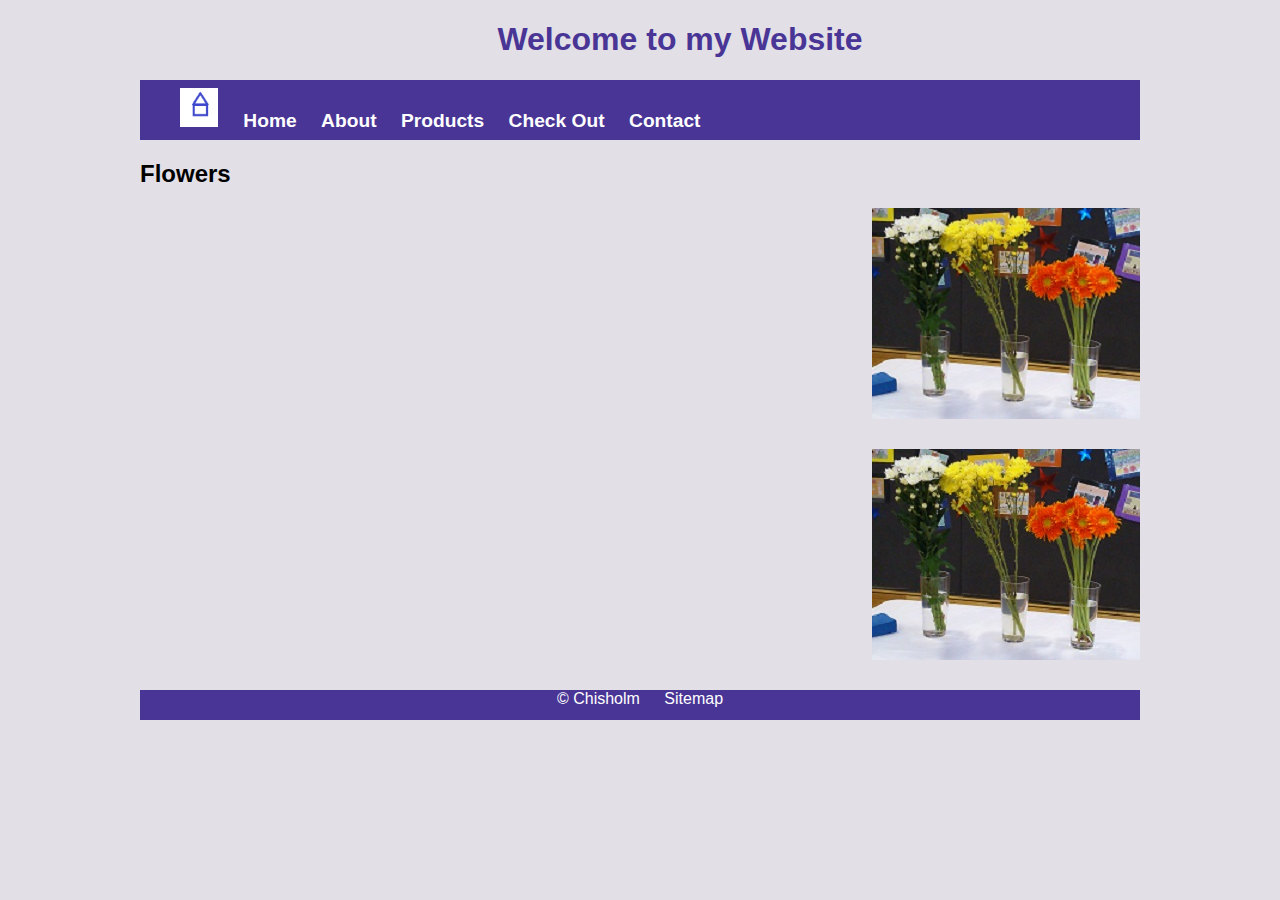
<file: index.html>
<!DOCTYPE html>
<html lang="en">
<head>
    <meta charset="UTF-8">
    <title>Welcome Page</title>
    <link rel="stylesheet" href="css/myStyles.css" />
</head>
<body>
<header>
    <h1>Welcome to my Website</h1>
</header>
<nav>
    <ul>
        <li> <a href="index.html"><img src="img/logo.png" alt="home logo"> </a> </li>
        <li><a href="index.html">Home</a></li>
        <li><a href="about.html">About</a></li>
        <li><a href="products.html">Products</a></li>
        <li><a href="checkout.html">Check Out</a>
        <li><a href="contact.html">Contact</a></li>
    </ul>   
</nav>
<main>
<section>
    <h2>Flowers</h2>
    <img src="img/smallFlowers.jpg"  alt="vases of flowers" height="211" width="268" class="image_right">

</section>
<section2>
    <img src="img/smallFlowers.jpg"  alt="vases of flowers" height="211" width="268" class="image_right">
</section2>
</main>
<footer>
    <p>
        &copy; Chisholm
        <a href="sitemap.html">Sitemap</a>
    </p>
</footer>
</body>
</html>
</file>
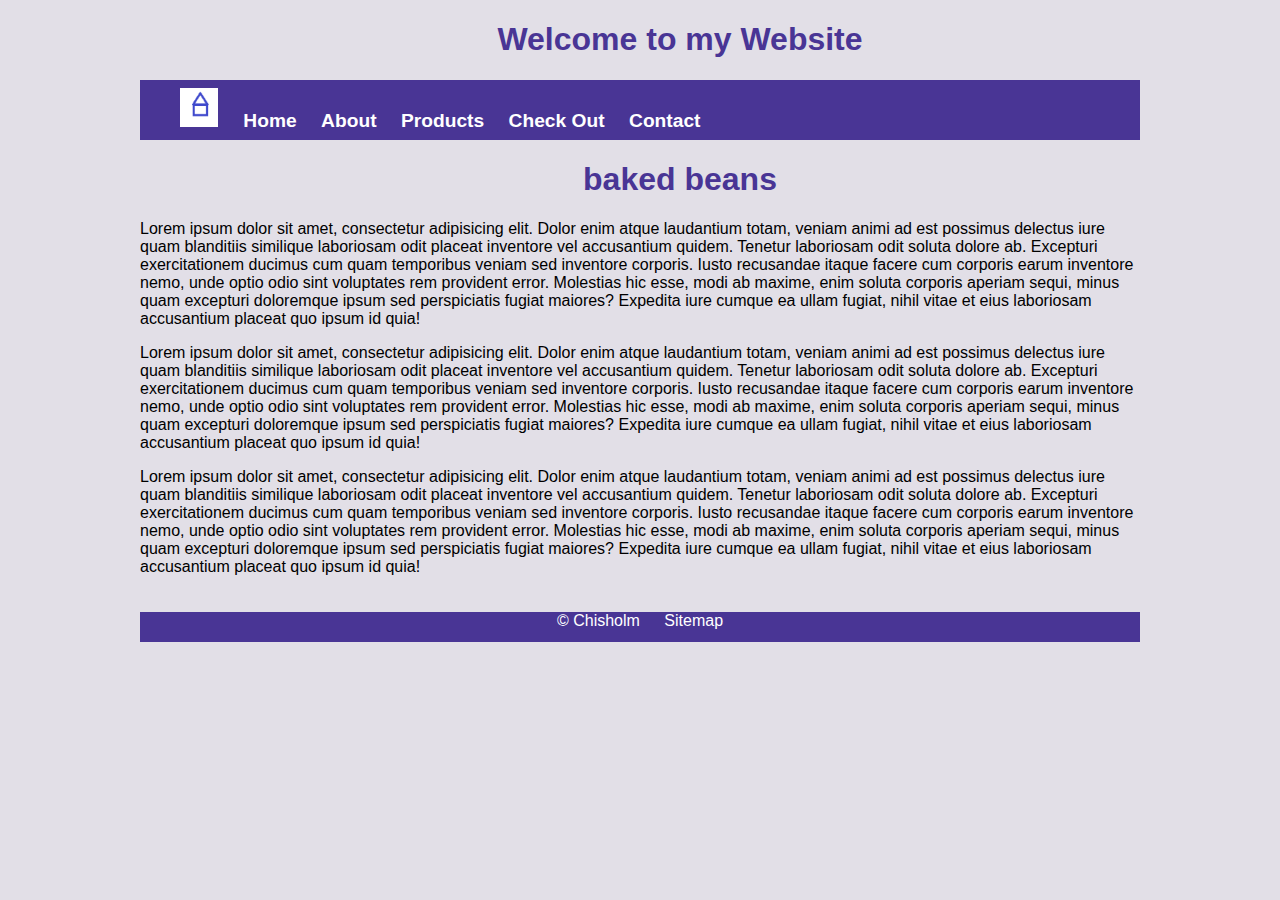
<file: about.html>
<!DOCTYPE html>
<html lang="en">
<head>
    <meta charset="UTF-8">
    <title>About Page</title>
    <link rel="stylesheet" href="css/myStyles.css" />
</head>
<body>
    <header>
        <h1>Welcome to my Website</h1>
    </header>
    <nav>
        <ul>
            <li> <a href="index.html"><img src="img/logo.png" alt="home logo"> </a> </li>
            <li><a href="index.html">Home</a></li>
            <li><a href="about.html">About</a></li>
            <li><a href="products.html">Products</a></li>
            <li><a href="checkout.html">Check Out</a>
            <li><a href="contact.html">Contact</a></li>
        </ul>   
    </nav>
    <main>
    <section>
            <h1> baked beans</h1>
            <p> Lorem ipsum dolor sit amet, consectetur adipisicing elit. Dolor enim atque laudantium totam, 
                veniam animi ad est possimus delectus iure quam blanditiis similique laboriosam odit placeat 
                 inventore vel accusantium quidem. Tenetur laboriosam odit soluta dolore ab. Excepturi 
                exercitationem ducimus cum quam temporibus veniam sed inventore corporis. Iusto recusandae itaque
                facere cum corporis earum inventore nemo, unde optio odio sint voluptates rem provident error.
                Molestias hic esse, modi ab maxime, enim soluta corporis aperiam sequi, minus quam excepturi 
                 doloremque ipsum sed perspiciatis fugiat maiores? Expedita iure cumque ea ullam fugiat, nihil 
                vitae et eius laboriosam accusantium placeat quo ipsum id quia!</p>
            <p> Lorem ipsum dolor sit amet, consectetur adipisicing elit. Dolor enim atque laudantium totam, 
                veniam animi ad est possimus delectus iure quam blanditiis similique laboriosam odit placeat 
                inventore vel accusantium quidem. Tenetur laboriosam odit soluta dolore ab. Excepturi 
                exercitationem ducimus cum quam temporibus veniam sed inventore corporis. Iusto recusandae itaque
                facere cum corporis earum inventore nemo, unde optio odio sint voluptates rem provident error.
                Molestias hic esse, modi ab maxime, enim soluta corporis aperiam sequi, minus quam excepturi 
                doloremque ipsum sed perspiciatis fugiat maiores? Expedita iure cumque ea ullam fugiat, nihil 
                vitae et eius laboriosam accusantium placeat quo ipsum id quia!</p>
                  
            <p> Lorem ipsum dolor sit amet, consectetur adipisicing elit. Dolor enim atque laudantium totam, 
                veniam animi ad est possimus delectus iure quam blanditiis similique laboriosam odit placeat 
                inventore vel accusantium quidem. Tenetur laboriosam odit soluta dolore ab. Excepturi 
                exercitationem ducimus cum quam temporibus veniam sed inventore corporis. Iusto recusandae itaque
                facere cum corporis earum inventore nemo, unde optio odio sint voluptates rem provident error.
                Molestias hic esse, modi ab maxime, enim soluta corporis aperiam sequi, minus quam excepturi 
                doloremque ipsum sed perspiciatis fugiat maiores? Expedita iure cumque ea ullam fugiat, nihil 
                vitae et eius laboriosam accusantium placeat quo ipsum id quia!</p>
    </section>
    </main>
    <footer>
        <p>
            &copy; Chisholm
            <a href="sitemap.html">Sitemap</a>
        </p>
    </footer>
</body>
</html>
</file>
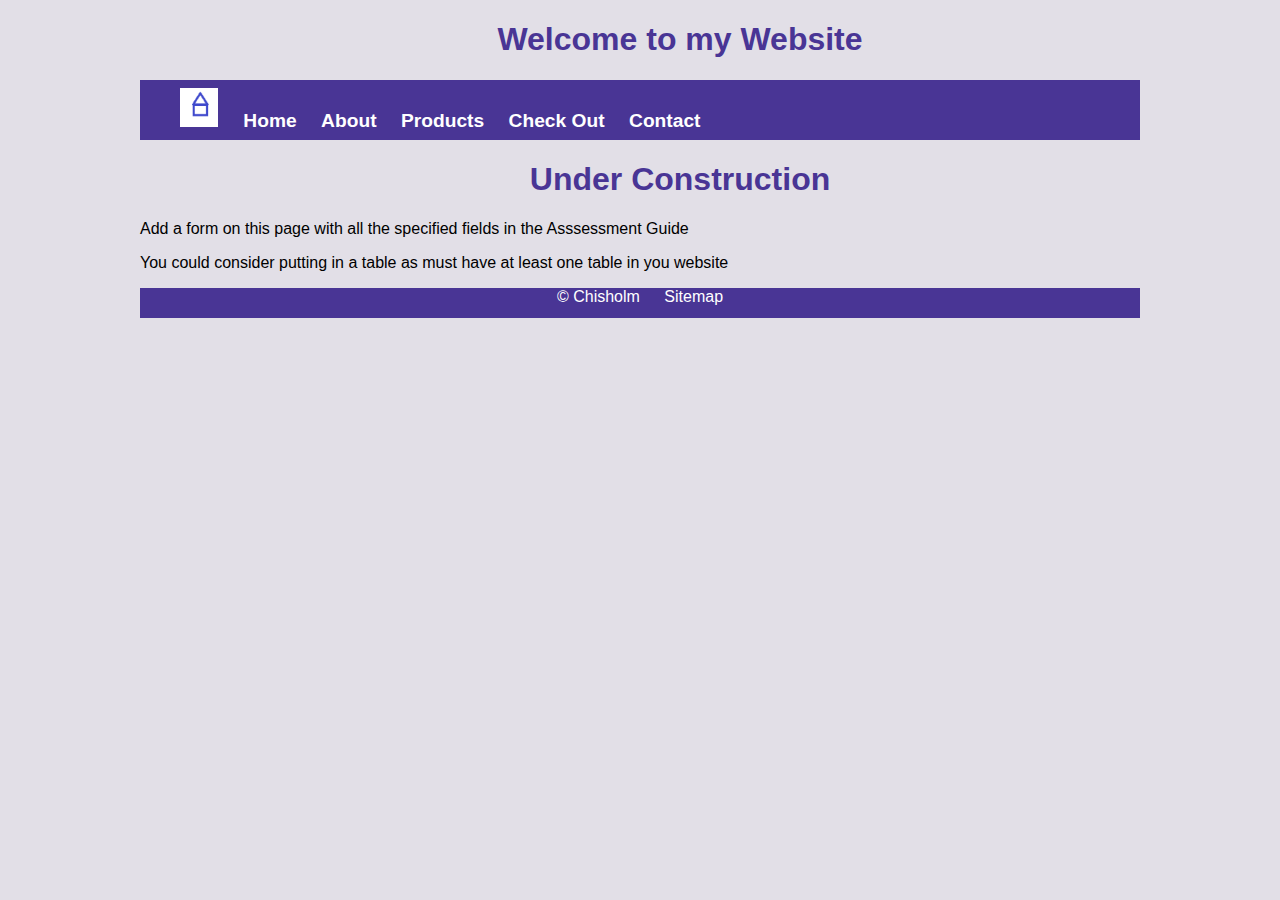
<file: checkout.html>
<!DOCTYPE html>
<html lang="en">
<head>
    <meta charset="UTF-8">
    <title>Checkout Page</title>
    <link rel="stylesheet" href="css/myStyles.css" />
</head>
<body>
    <header>
        <h1>Welcome to my Website</h1>
    </header>
    <nav>
        <ul>
            <li> <a href="index.html"><img src="img/logo.png" alt="home logo"> </a> </li>
            <li><a href="index.html">Home</a></li>
            <li><a href="about.html">About</a></li>
            <li><a href="products.html">Products</a></li>
            <li><a href="checkout.html">Check Out</a>
            <li><a href="contact.html">Contact</a></li>
        </ul>   
    </nav>
    <main>
  
        <h1>Under Construction</h1>
        <p>Add a form on this page with all the specified fields in the Asssessment Guide</p>
        <p> You could consider putting in a table as must have at least one table in you website</p>
   
    </main>
    
    <footer>
        <p>
            &copy; Chisholm
            <a href="sitemap.html">Sitemap</a>
        </p>
    </footer>
</body>
</html>
</file>
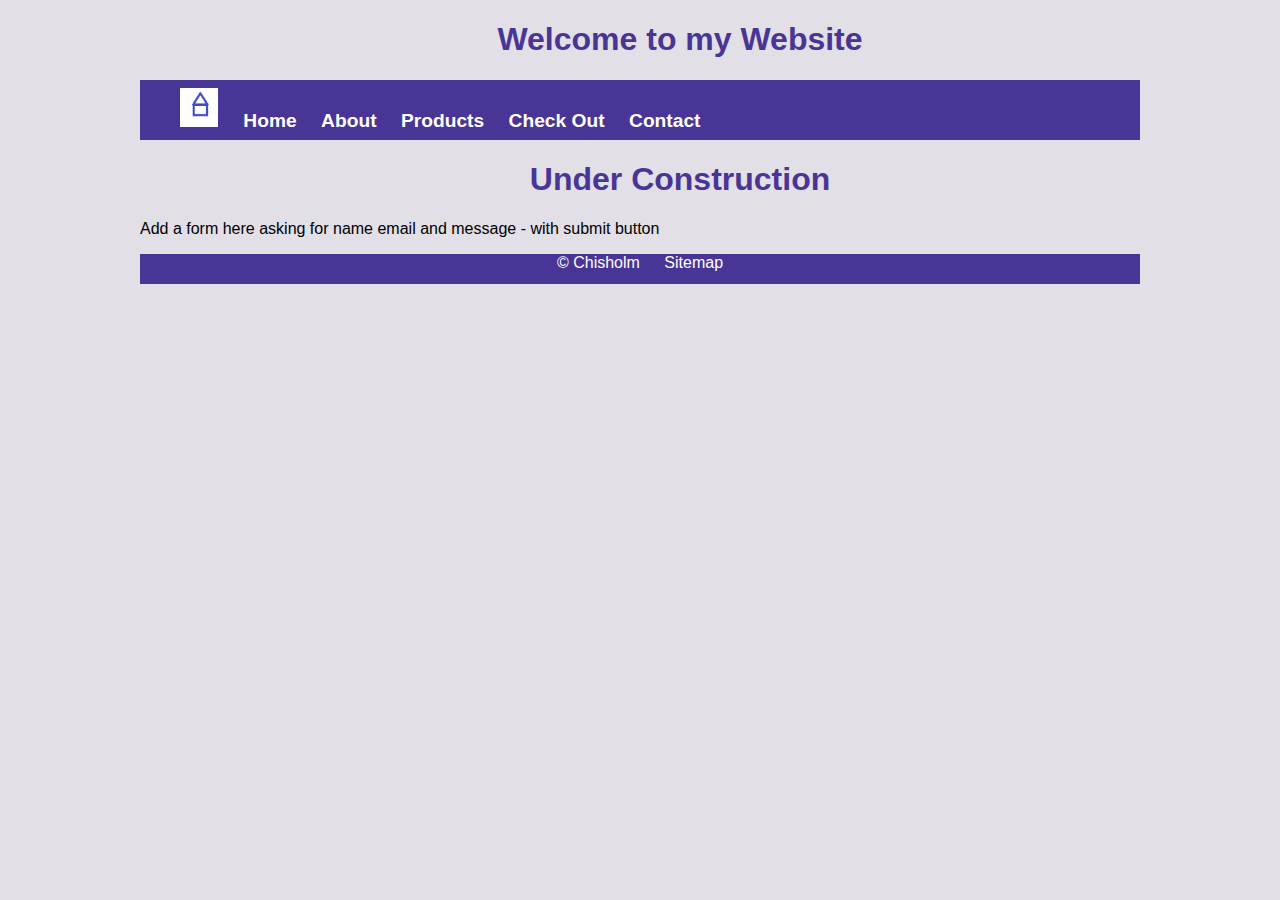
<file: contact.html>
<!DOCTYPE html>
<html lang="en">
<head>
    <meta charset="UTF-8">
    <title>Contact Page</title>
    <link rel="stylesheet" href="css/myStyles.css" />
</head>
<body>
    <header>
        <h1>Welcome to my Website</h1>
    </header>
    <nav>
        <ul>
            <li> <a href="index.html"><img src="img/logo.png" alt="home logo"> </a> </li>
            <li><a href="index.html">Home</a></li>
            <li><a href="about.html">About</a></li>
            <li><a href="products.html">Products</a></li>
            <li><a href="checkout.html">Check Out</a>
            <li><a href="contact.html">Contact</a></li>
        </ul>   
    </nav>
    <main>
    
        <h1>Under Construction</h1>
        <p>Add a form here asking for name email and message - with submit button</p>
    
    </main>
        
    <footer>
        <p>
            &copy; Chisholm
            <a href="sitemap.html">Sitemap</a>
        </p>
    </footer>
</body>
</html>
</file>
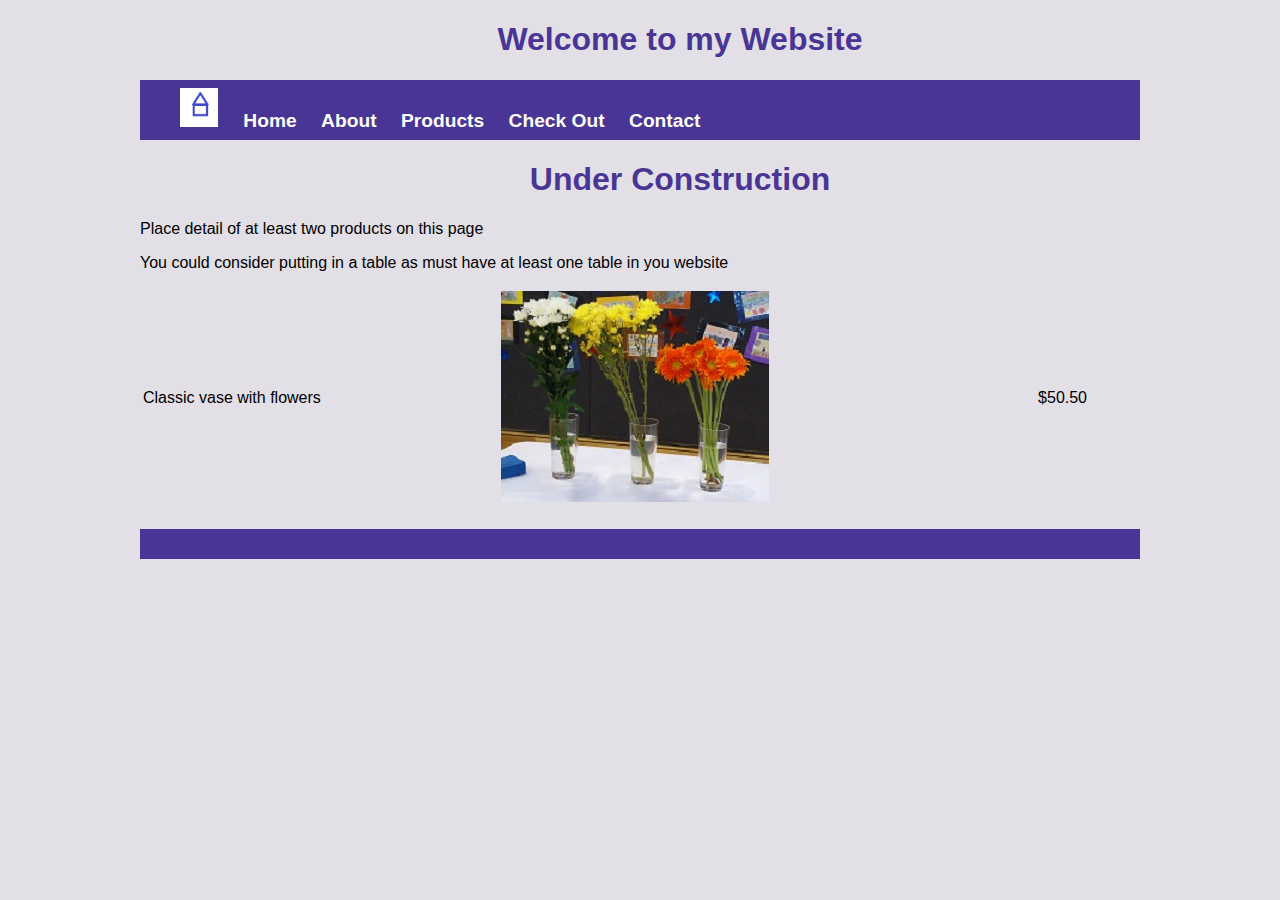
<file: products.html>
<!DOCTYPE html>
<html lang="en">
<head>
    <meta charset="UTF-8">
    <title>Product Page</title>
    <link rel="stylesheet" href="css/myStyles.css" />
</head>
<body>
    <header>
        <h1>Welcome to my Website</h1>
    </header>
    <nav>
        <ul>
            <li> <a href="index.html"><img src="img/logo.png" alt="home logo"> </a> </li>
            <li><a href="index.html">Home</a></li>
            <li><a href="about.html">About</a></li>
            <li><a href="products.html">Products</a></li>
            <li><a href="checkout.html">Check Out</a>
            <li><a href="contact.html">Contact</a></li>
        </ul>   
    </nav>
    <main>
    <section>
        <h1>Under Construction</h1>
        <p>Place detail of at least two products on this page</p>
        <p> You could consider putting in a table as must have at least one table in you website</p>
        <table>
            
            <tr>
                <td>Classic vase with flowers</td>
                <td><img src="img/smallFlowers.jpg" alt="vases of flowers" height="211" width="268"></td>
                <td>$50.50</td>
            </tr>
        
        </table>
    </section>
    </main>
    <footer>
    
    </footer>
</body>
</html>
</file>
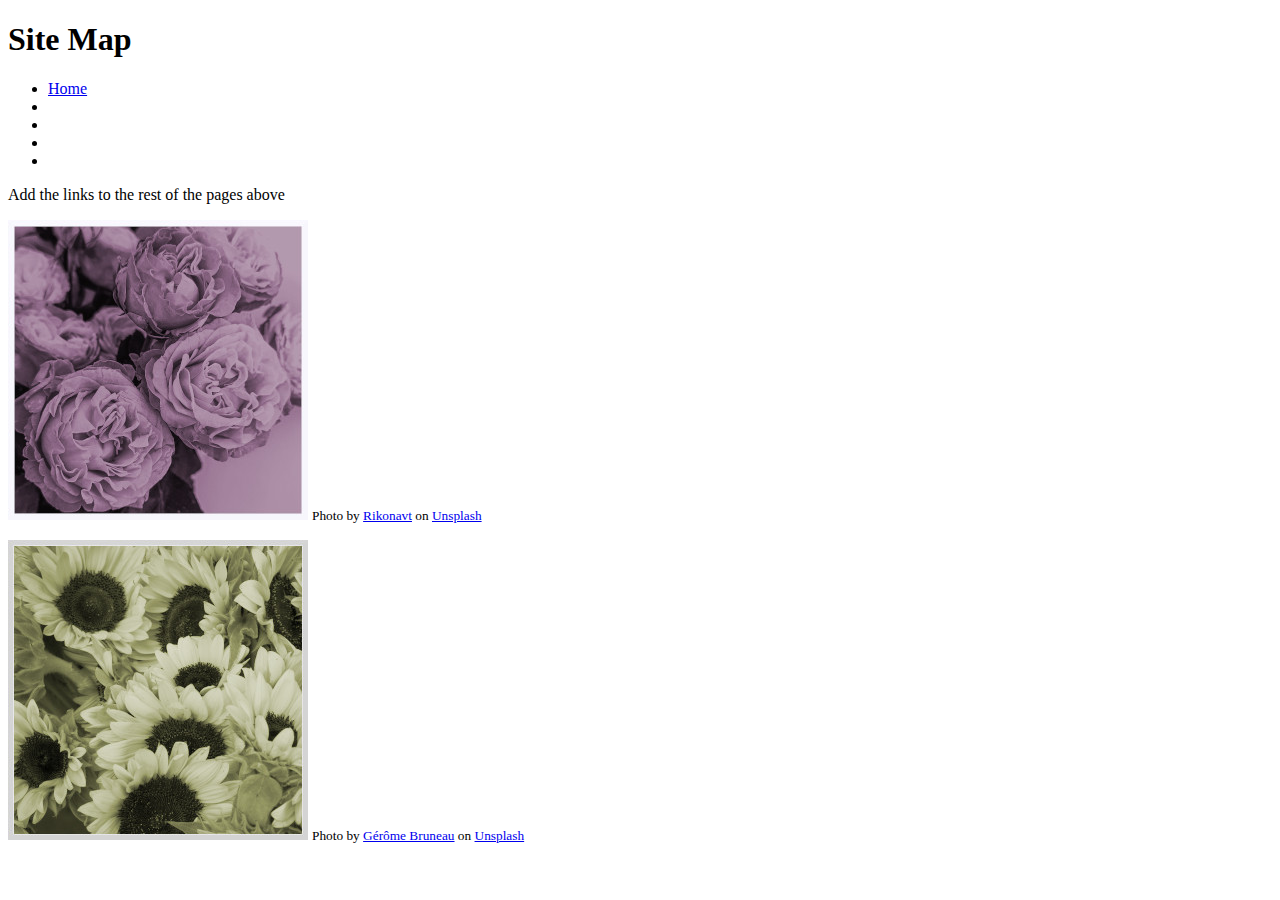
<file: sitemap.html>
<!DOCTYPE html>
<html lang="en">
<head>
    <meta charset="UTF-8">
    <title>Sitemap</title>
</head>
<body>
    <h1>Site Map</h1>
    <ul>
        <li><a href="index.html">Home</a></li>
        <li></li>
        <li></li>
        <li></li>
        <li></li>
    </ul>
    <p>Add the links to the rest of the pages above</p>
    <img src="img/roses_square_border_bw.jpg"   alt="roses" >
    <small>Photo by <a href="https://unsplash.com/@rikonavt?utm_source=unsplash&utm_medium=referral&utm_content=creditCopyText">Rikonavt</a> on <a href="https://unsplash.com/s/photos/flowers?utm_source=unsplash&utm_medium=referral&utm_content=creditCopyText">Unsplash</a></small>
    <p></p>
    
    <img src="img/sunflowers.jpg" alt="sunflowers">
    <small>Photo by <a href="https://unsplash.com/@geromebruneau?utm_source=unsplash&utm_medium=referral&utm_content=creditCopyText">Gérôme Bruneau</a> on <a href="https://unsplash.com/s/photos/flowers?utm_source=unsplash&utm_medium=referral&utm_content=creditCopyText">Unsplash</a>
    </small>
</body>
</html>
</file>
<file: css/myStyles.css>
/*CSS for NavBar*/
body{
   font-family: Verdana, Geneva, Tahoma, sans-serif;
   width: 1000px;
   margin: auto;
   background-color: #e2dfe7;
}
h1 {
   color: #493595 ;
   margin-left: 80px;
   text-align: center;
}
nav{
   background-color: #493595 ;
   height: 40px;
   padding-bottom: 20px;
}
nav ul {
   list-style: none; 
   padding-top: 8px; 
}
nav li {
   display: inline;
}
nav a {
   text-decoration: none;
   color: white;
   font-size: 1.2em;
   font-weight: bold;
   margin-right: 20px;
}
nav a:hover{
   color: black;
}
section {
   float: left;
   width: 100%;
   margin-right: 5%;
   margin-bottom: 20px;
}
section2 {
   float: right;
   width: 100%;
   margin-left: 0%;
   margin-bottom: 20px;
}

footer {
   clear: both;
   background-color: #493595;
   color: white;
   height: 30px;
   text-align: center;
}
footer a {
   text-decoration: none;
   color: white;
   margin-left: 20px;
}

table {
  width: 100%;
}
.image_right{
   float:right;
   margin-left: 10px;
   margin-bottom: 10px;
}
.image_left{
   float:left;
   margin-right: 10px;
   margin-bottom: 10px;
}
</file>
